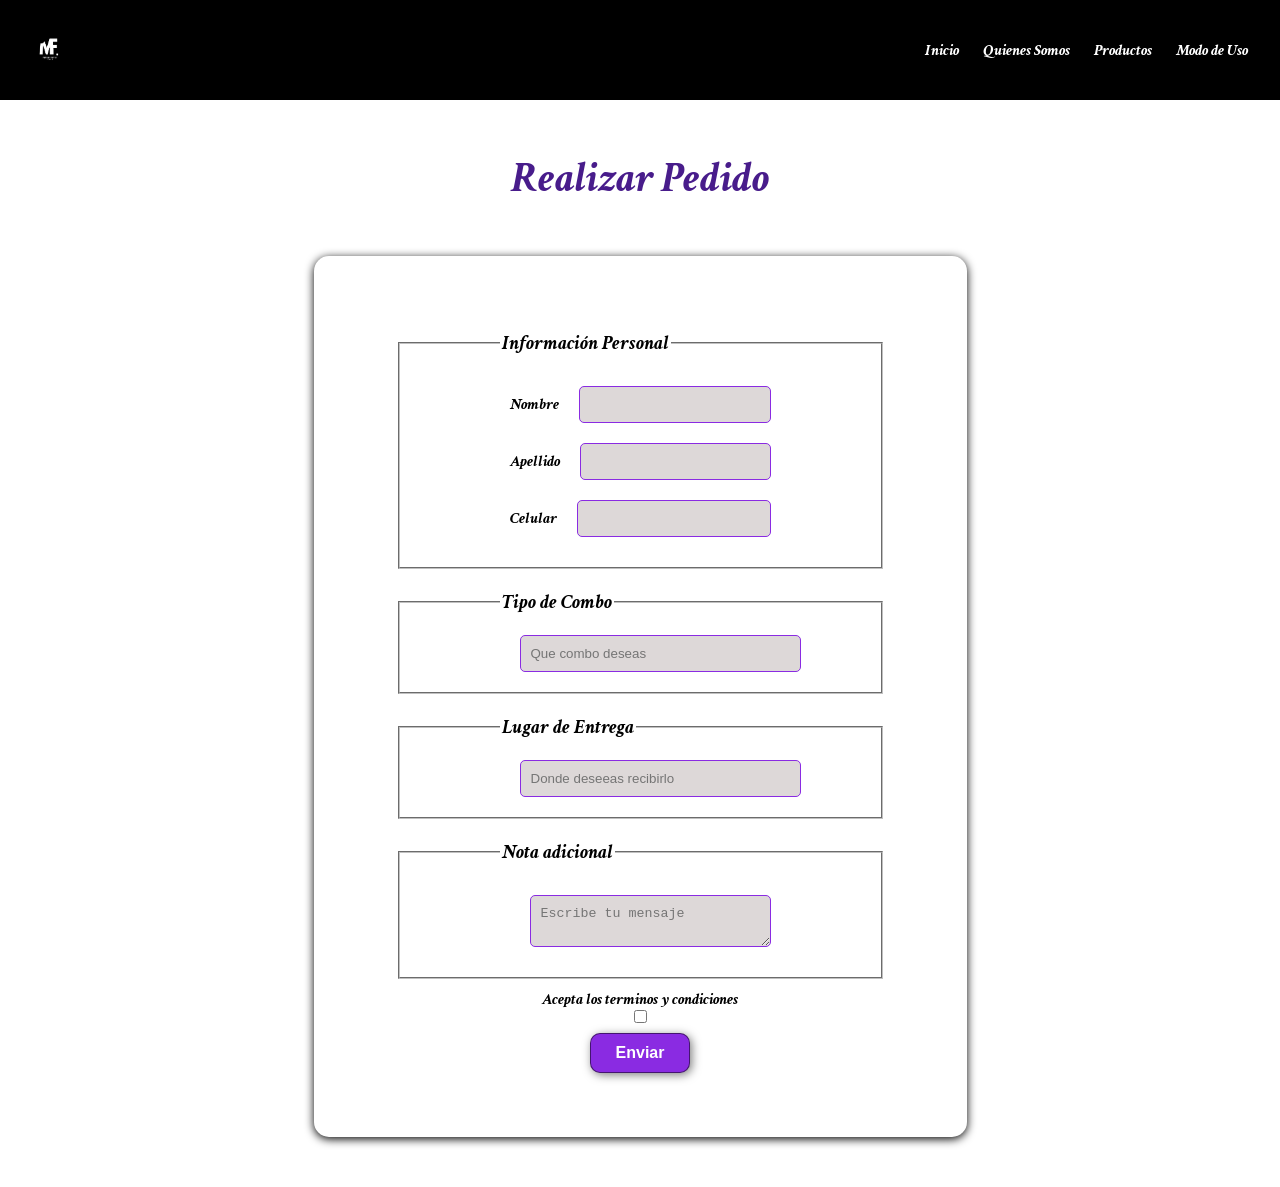
<file: entrega.html>
<!DOCTYPE html>
<html>
<head>
    <meta charset="UTF-8">
    <meta name="viewport" content="width=device-width, initial-scale=1.0">
    <title>MarketSpot</title>
    <link rel="stylesheet" type="text/css" href="style.css" />
</head>
<body>
    <header>
        <div class="container">
            <img class="logo" src="img/logo.jpg" alt="logo">
            <nav> 
                <a href="index.html">Inicio</a>
                <a href="index.html">Quienes Somos</a>
                <a href="index.html">Productos</a>
                <a href="index.html">Modo de Uso</a>
            </nav>
        </div>
    </header>
    <section id="contacto">
        <h2>Realizar Pedido</h2>
        <div class="container">
                <form class="formulario">
                    <fieldset>
                        <legend>Información Personal</legend>
                        <label for="name">Nombre 
                            <input class="name" id="name" name='nombre' type='text' autocomplete="name"  required>
                        </label>
                        <label for="lastname">Apellido
                            <input class="lastname" id="lastname" name='apellidos' type='text'  required>
                        </label>
                        <label for="iphone">Celular
                        <input class="iphone" id="iphone" type="text" name="iphone"  required>
                        </label>
                    </fieldset>
                    <fieldset>
                        <legend for="tipo">Tipo de Combo</legend>
                        <input class="tipo" list="tipo" name="tipo" placeholder="Que combo deseas">
                        <datalist id="tipo">
                            <option value="combo1"></option>
                            <option value="combo2"></option>
                            <option value="combo3"></option>
                            <option value="combo4"></option>
                        </datalist>
                    </fieldset>
                    <fieldset>
                        <legend for="entrega">Lugar de Entrega</legend>
                        <input class="entrega" list="entrega" name="entrega" placeholder="Donde deseeas recibirlo">
                        <datalist id="entrega">
                            <option value="Tottus"></option>
                            <option value="Plaza de Armas"></option>
                            <option value="Maestro"></option>
                        </datalist>
                    </fieldset>
                    <fieldset>
                        <legend>Nota adicional</legend>
                        <label class="mensajee" for="mensaje">
                            <textarea class="mensaje" id="mensaje" placeholder="Escribe tu mensaje"></textarea>
                        </label>
                    </fieldset>
                    <label class="reglas" for="accept">Acepta los terminos y condiciones
                        <input class="boton" type="checkbox" id="accept">
                    </label>
                    <button>
                        <a type="button" onclick="sendwhatsapp();">Enviar</a>
                    </button>
                </form>
            </div>
    </section>
    <script src="app.js"></script>
</body>
</html>
</file>
<file: style.css>
@import url('https://fonts.googleapis.com/css2?family=Crimson+Text:ital,wght@0,400;0,600;0,700;1,400;1,600;1,700&display=swap');

*{
    box-sizing: border-box
}
html{
    scroll-behavior: smooth;
    
}
body{
    margin: 0;
    font-family: "Crimson Text", serif;
    font-weight: 700;
    font-style: italic;
}
img{
    height: 100px;
    width: 100px;
}
h1{font-size: 3.5em;}
h2{font-size: 2.7em;}
h3{font-size: 2em;}
p{font-size: 1.25em;}
ul{list-style: none;}
li{font-size: 1.25em;}

button{
    font-size: 1em;
    font-weight: bold;
    padding: 10px 5px;
    border-radius: 10px;
    border: 1px solid rgb(0,0,0,0.5);
    box-shadow: 2px 2px 10px rgb(0,0,0,0.5) ;
    color: white;
    background-color: blueviolet;
}
button:hover{
    background-color: rgb(92, 47, 135);
}
.container{
    max-width: 1600px;
    margin: auto;
}
header{
    background-color: rgb(0, 0, 0);
}
header .logo{
    margin: 0;
    padding: 25px 30px;
}
.acento{
    color: rgb(122, 14, 222);
}
header .container{
    display: flex;
    flex-direction: column;
    align-items: center;
}
header nav{
    display:flex;
    flex-direction: column;
    text-align: center;
    padding-bottom: 25px;
}

header a{
    padding: 5px 12px;
    text-decoration: none;
    font-weight: bold;
    color: rgb(255, 255, 255);
}
header a:hover{
    color: blueviolet;
}
#hero{
    margin-left: 50px;
    height: 50vh;
    background-image:url(img/banner.png);
    background-repeat: no-repeat;
    background-size: cover;
    background-position: center center;
}
#hero h1{
    position: absolute;
    margin: 0;
    bottom: 70px;
    font-size: 40px;
}
#hero p{
    position: absolute;
    margin: 0;
    bottom: 55px;
}
#somos .container{
    text-align: center;
    padding: 200px 12px;

}
#somos p{
    color: #53586c;
}
#productos{
    background-color: rgb(30,30,30);
    color: white;
    text-align: center;
}
#productos .container{
    padding: 150px 12px;
}
#productos h2{
    margin-top: 0;
    font-size: 3em;
}
#productos h3{
    color: #ffffff;
    font-weight: bold;
}
#productos p{
    display: none;
}
#productos .tarjeta{
    background-position: center center;
    background-size: cover;
    padding: 50px;
    margin: 20px;
    border-radius: 15px;
}
.tarjeta:first-child{
    background-image: url(img/comboo1.png);
}
.tarjeta:nth-child(2){
    background-image: url(img/comboo2.png);
}
.tarjeta:nth-child(3){
    background-image: url(img/comboo3.png);
}
.tarjeta:nth-child(4){
    background-image: url(img/comboo4.png);
}
.tarjeta:nth-child(5){
    background-image: url(img/promo.jpeg);
}
#productos button a{
    font-size: 16px;
    color: #ffffff;
    text-decoration: none;
}
#uso .container{
    text-align: center;
    padding: 100px 12px;
}
#uso h2{
    margin-left: 25px;
}
#uso li{
    margin: 12px 0;
    font-weight: bold;
}
#contacto .container{
    background: #ffffff;
    border-radius: 15px;
    display: flex;
    justify-content: center;
    align-items: center;
    margin: 50px;
}
#contacto h2{
    text-align: center;
    color: rgb(72, 28, 139);
    margin: 0;
    padding-top: 150px;
}
#contacto .formulario{
    display: flex;
    flex-direction: column;
    padding: 5vw 5vw;
    border-radius: 15px;
    box-shadow:  0px 2px 10px black;
}
#contacto label{
    font-weight: bold;
    font-size: 16px;
    color: black;
    padding: 15px 0px 5px 0px;
    padding-right: px;
}
#contacto input, textarea{
    display: flex;
    border: 1px solid blueviolet;
    padding: 10px;
    background: #c4bbbb93;
    border-radius: 5px;
    margin: 10px 0;
    width: 100%;
}
#contacto legend{
    font-size: 20px;
    font-weight: bold;
}
#contacto fieldset{
    margin: 10px 0;
    padding: 20px 30px;
}
#contacto .opciones{
    display: flex;
    align-items: center;
}
#contacto button{
    width: 100px;
    margin: 10px auto 0;
    outline: none;
}
footer .container{
    background-color: rgb(230,230,230);
    margin-top: 100px;
    height: 200px;
    width: 100%;
}
footer h3{
    text-align: center;
    font-size: 1.5em;
    padding-top: 50px;
    margin-left: 50px;
}
footer p{
    margin: 0;
    padding: 12px 12px 0 12px;
    color: rgb(100, 100, 100);
    text-align: center;
    margin-left: 40px;
}
footer ul{
    display: flex;
    justify-content: center;
    margin-top: 20px;
    margin-bottom: 0;
}
footer .links li a{
    font-size: 2em;
    color: #010101;
    margin: 0 10px;
    display: inline-block;
    transition: 0.5s;
}
footer .links li a:hover{
    transform: translateY(-10px);
}

@media (min-width: 720px){
    header{
        position: fixed;
        width: 100%;
    }
    header .container{
        flex-direction: row;
        justify-content: space-between;
    }

    header nav{
        flex-direction: row;
        padding-bottom: 0;
        padding-right: 20px;
    }
    #hero{
        padding-top: 550px;
        height:50vh;
        background-image:url(img/banner.png);
        background-repeat: no-repeat;
        background-size:1500px;
        background-position: center center;
    }
    #hero h1{
        position: absolute;
        bottom: 190px;
        font-size: 40px;
        margin: 0;
    }
    #hero p{
        position: absolute;
        margin: 0;
        bottom: 160px;
    }
    #somos .container{
        display: flex;
        justify-content: space-evenly;
        padding: 150px 12px;
    }
    #somos .texto{
        width: 50%;
        text-align: initial;
        padding-left: 30px;
        max-width: 600px;
        display: flex;
        justify-content: center;
        flex-direction: column;
    }
    #somos h2{
        margin-top: 0;
    }
    #somos .img-container{
        background-image: url("img/online.png");
        background-size: cover;
        background-position: center center;
        width: 400px;
        height: 350px;
        border-radius: 50px;
        box-shadow: 2px 7px 12px #100d41;
    }
    #productos{
        height: 100vh;
    }
    #productos .container{ 
        display: flex;
        padding: 70px 12px 30px 12px;
    }
    #productos h2{
        padding-top: 100px;
    }
    #productos .texto-tarjeta h3{
        font-weight: bold;
        font-size: 1em;
        margin-top: 170px;
        font-family: sans-serif;
    }
    #productos p{
        display: block;
        font-size: 0.7em;
        font-weight: 300;
    }
    #productos .tarjeta{
        margin:  10px;
        padding: 0;
        background-size: 100% 150px;
        background-repeat: no-repeat;
        background-position-y: 0;
        background-color: rgba(50,50,50,0.5);
        box-shadow: 2px 2px 10px rgba(0, 0, 0, 0.5);
        height: 43vh;
    }
    #productos .precio{
        color: rgb(176, 212, 35);
        font-weight: bold;
        font-family: sans-serif;
    }
    #productos button a{
        font-size: 16px;
        color: #ffffff;
        text-decoration: none;
    }
    #uso h2{
        margin-top: 0;
        margin-left: 40px;
        font-weight: bold;
    }
    #uso .img-uso{
        background-image: url("img/MINOXIDIL.jpg");
        background-size: cover;
        background-repeat: no-repeat;
        background-position: center center;
        width: 400px;
        height: 400px;
        border-radius: 50px;
        box-shadow: 2px 7px 12px #100d41;
    }
    #uso .container{
        display: flex;
        justify-content: space-evenly;
        padding: 150px 12px;
    }
    #uso .texto{
        width: 50%;
        text-align: initial;
        padding-left: 30px;
        display: flex;
        justify-content: center;
        flex-direction: column;
        font-size: 0.8em;
    }

}

@media (min-width: 1200px){
    #hero{
        height:75vh;
        background-image:url(img/banner.png);
        background-repeat: no-repeat;
        background-size:contain;
        background-position: center center;
    }
    #hero h1{
        position: absolute;
        bottom: 190px;
        font-size: 40px;
        margin-left: 100px;
    }
    #hero p{
        position: absolute;
        margin-left: 100px;
        bottom: 160px;
    }
    #productos .container{ 
        display: flex;
        padding: 70px 12px 50px 12px;
    }
    #productos .tarjeta{
        margin: 0 30px;
        padding: 0 50px;
        background-size: 100% 150px;
        background-repeat: no-repeat;
        background-position-y: 0;
        background-color: rgba(50,50,50,0.5);
        box-shadow: 2px 2px 10px rgba(0, 0, 0, 0.5);
        height: 43vh;
    }
    #productos button a{
        font-family: "Crimson Text", serif;
        font-style: italic;
    }
    #contacto .formulario{
        display: flex;
        flex-direction: column;
        border-radius: 15px;
        box-shadow:  0px 2px 10px black;
    }
    #contacto fieldset{
        margin: 10px 20px;
        padding: 20px 100px;
    }
    #contacto label{
        display:flex;
        font-weight: bold;
        font-size: 16px;
        color: black;
        padding: 10px;
        align-items: center;
    }
    #contacto input, textarea{
        border: 1px solid blueviolet;
        padding: 10px;
        background: #c4bbbb93;
        border-radius: 5px;
        margin: 0;
        width: 100%;
        margin-left: 20px;
    }
    #contacto .reglas{
        display:block;
        text-align: center;
        padding: 0;
    }
    #contacto .boton{
        display: block;
        margin-left: 0;
    }
}
</file>
